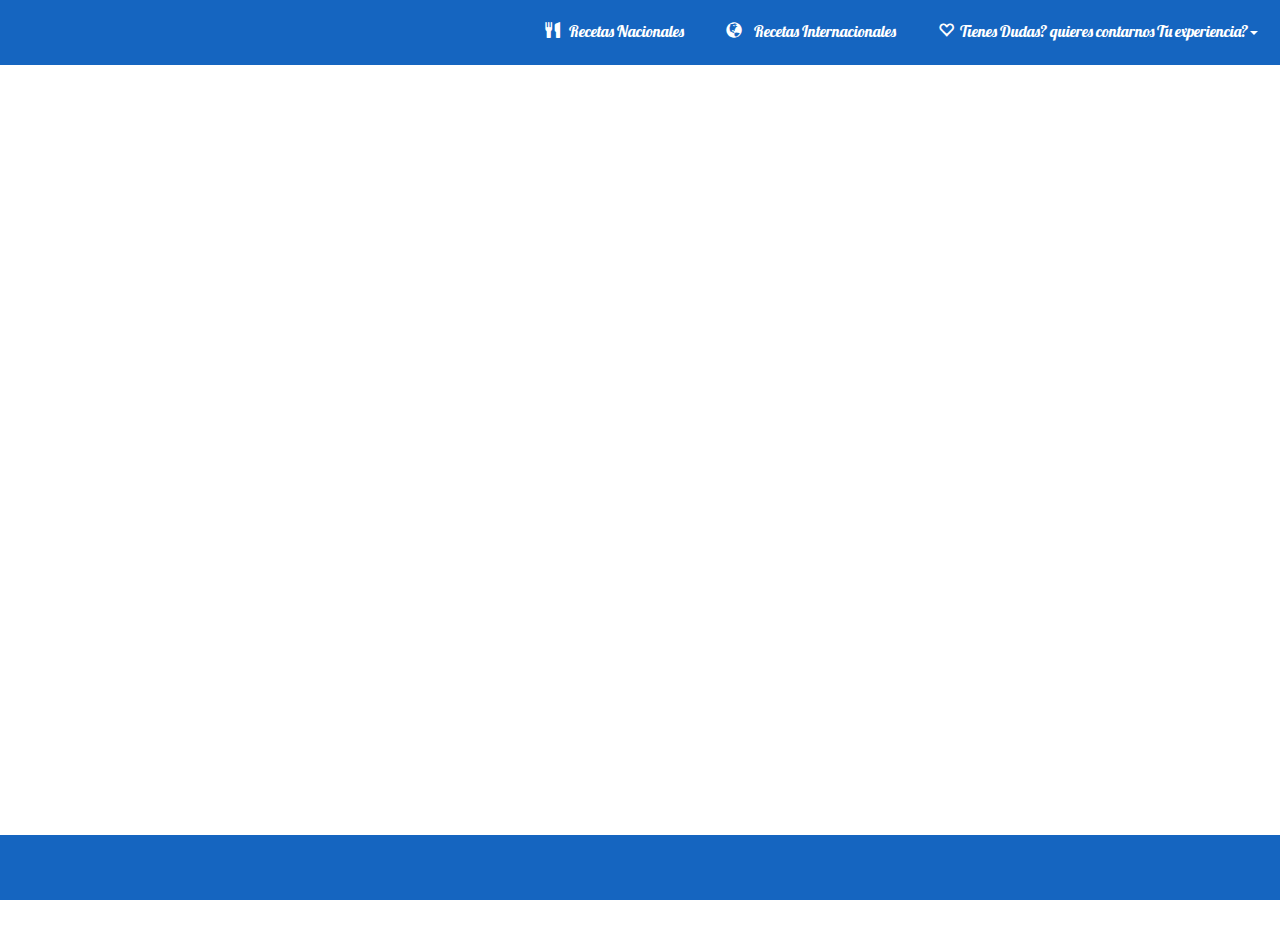
<file: index.html>
<html>
<head>
<meta charset="utf-8">
<title> Inicio </title>
<link rel="stylesheet" href="css/animate.css"/>
<link rel="stylesheet" href="css/estilo.css"/>
 <link href="css/bootstrap.css" rel="stylesheet" type="text/css"/>
         <script src="js/jquery.js"></script>
        <script src="js/bootstrap-modal.js"></script>
        <script src="js/bootstrap-dropdown.js" type="text/javascript"></script>
</head>		
<body>
<nav class="navbar navbar-inverse navbar-fixed-top">
<div id="indexMenu" class="navbar-collapse collapse">
	<ul class="nav navbar-nav navbar-right" style="margin-right: 1px;" >
		<li>
			<a href="recetas_naci.html" target="contenido" style="font-size: 12pt;">
	        	<span class="glyphicon glyphicon-cutlery" aria-hidden="true"></span>
			&nbsp;&nbsp;Recetas Nacionales
			</a>
		</li>
		
		<li>
			<a href="recetas_inter.html" target="contenido" style="font-size: 12pt;">
            		<span class="glyphicon glyphicon-globe" aria-hidden="true"></span>
			&nbsp;&nbsp; Recetas Internacionales</a>
		</li>
		
		<li class="dropdown">
		<a class="dropdown-toggle" data-toggle="dropdown" role="button" aria-haspopup="true" aria-expanded="false" style="font-size: 12pt;">
            <span class="glyphicon glyphicon-heart-empty" aria-hidden="true"></span>&nbsp;&nbsp;Tienes Dudas? quieres contarnos Tu experiencia?<span class="caret"></span>
        </a> 
			<ul class="dropdown-menu"> 
				<li> <a href="#contac" data-toggle="modal" data-target="#contac" role="tab" data-toggle="tab"> Contactanos.. </a> </li>
			</ul>		
		</li>
	</ul>
	</div>
</nav>

<div id="contenido" style=" margin-top:45;">
	<iframe name="contenido" frameborder="0" scrolling="no" height="100%" width="100%"></iframe>
</div>

<footer class="footer">
	<nav class="navbar navbar-inverse navbar-fixed-bottom">
<div id="indexMenu" class="navbar-collapse collapse">
 
	</div>
</nav>
</footer>

<!-- Modal login-->
<div id="contac" class="modal fadeIn" tabindex="-1" role="dialog" aria-labelledby="myModalLabel">

	<div class="modal-dialog" role="document">
		<div class="modal-content"> <!-- div general ( ventana emergente de login ) -->
			<div class="modal-header"> <!-- div header del modal-->
				  <h3 class="text-center text-capitalize text-primary"> Cuentanos ..
            <span style="margin-top:2%;" data-dismiss="modal" aria-hidden="true" class="fa fa-times close"><b class="text-danger fa fa-times">X</b></span>
         </h3>
			</div>
				
				<div class="modal-body">
					<div class="row">
					<form>
						<div class="col-md-6 col-md-offset-3">
						  <div class="form-group"><input class="form-control" autocomplete="off" placeholder="usuario" name="user" />
						  </div>
							 <div class="form-group"><input class="form-control" type="email" autocomplete="off" placeholder="correo" name="correo" required />
							 </div>
								 <textarea name="comentario" class="form-control" rows="5" cols="40">Escrbibe tu comentario aquí...</textarea>
								 <br>
							</div>
									 <div class="col-md-6 col-md-offset-3 text-center">
									 <div class="btn btn-success" id="submit"> Enviar </div></div>
									
					</form>
					
				    </div>
							<div class="modal-footer" style="background-color:rgb(51, 122, 183); border-radius: 3px; height: 40px; margin-top:2%;">     <!-- contenido footer -->
							</div>
	</div><!-- div cierre body -->
	</div> <!-- cierre del contenedor modal General -->
	</div> <!-- Cierre de la ventana modal -->


</body>
</html>
</file>
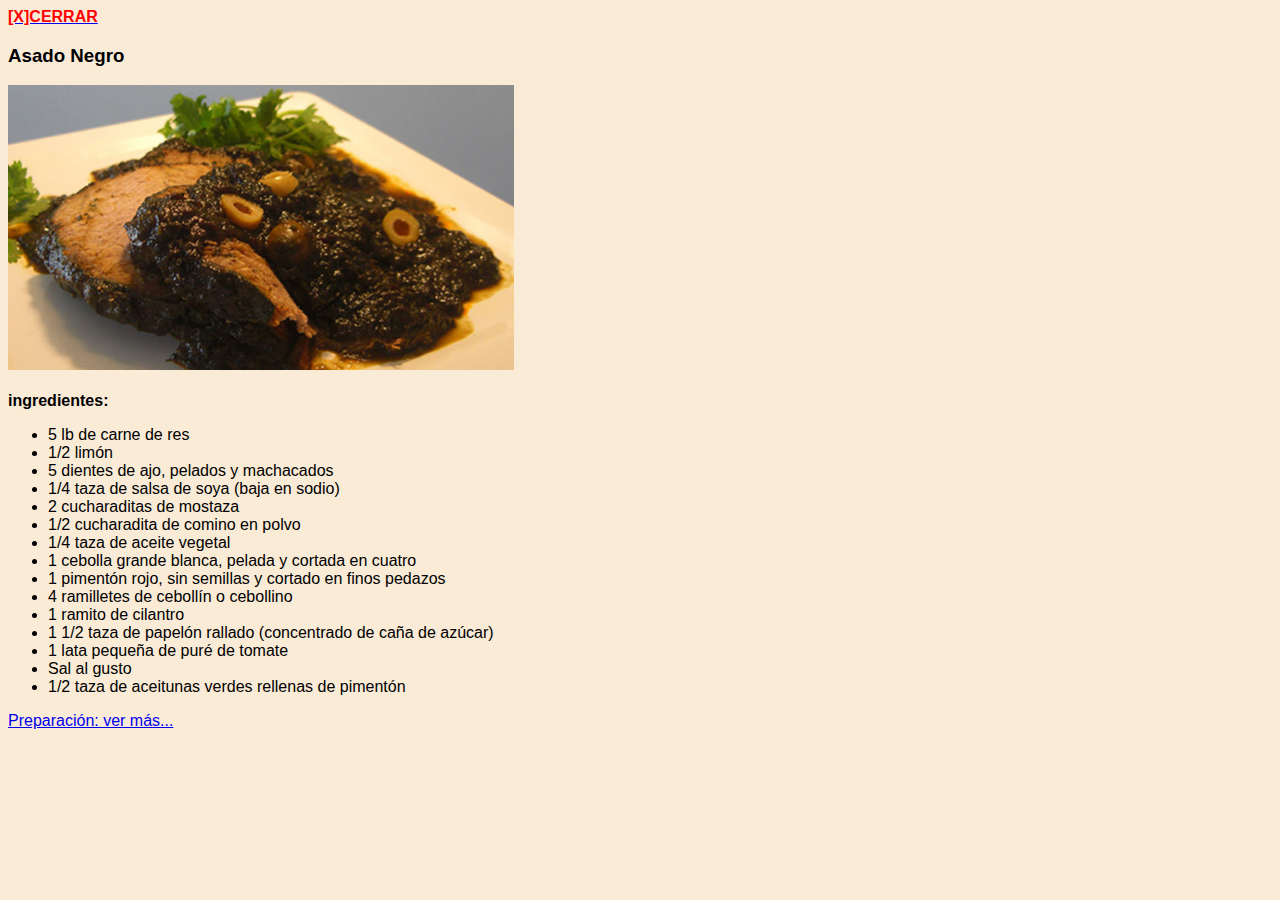
<file: asado.html>
<!DOCTYPE html>
<head>
<meta charset="UTF-8">
<title> asado negro </title>
</head>

<body bgcolor="antiquewhite">
<font face="arial">


<article>
<a href="defaul.html" target="muestra"><font color="red"><b>[X]CERRAR </b></font></a>
<font face="arial">
<h3>Asado Negro</h3>

<img src="asado_negro.jpg" alt="imagen del Asado" style="width: 40%; height: 40%;"> <br><br>
<b>ingredientes:</b>

<ul>
	<li> 5 lb de carne de res</li>
	<li> 1/2 limón</li>
	<li> 5 dientes de ajo, pelados y machacados </li>
	<li>1/4 taza de salsa de soya (baja en sodio) </li>
	<li>2 cucharaditas de mostaza </li>
	<li>1/2 cucharadita de comino en polvo </li>
	<li>1/4 taza de aceite vegetal </li>
	<li>1 cebolla grande blanca, pelada y cortada en cuatro </li>
	<li>1 pimentón rojo, sin semillas y cortado en finos pedazos </li>
	<li>4 ramilletes de cebollín o cebollino </li>
	<li>1 ramito de cilantro </li>
	<li>1 1/2 taza de papelón rallado (concentrado de caña de azúcar) </li>
	<li>1 lata pequeña de puré de tomate </li>
	<li>Sal al gusto </li>
	<li>1/2 taza de aceitunas verdes rellenas de pimentón </li>
</ul>

<a href="receta_asa.html" target="contenido"> Preparación: ver más...</a>
</font>


</font>
</body>
</html>
</file>
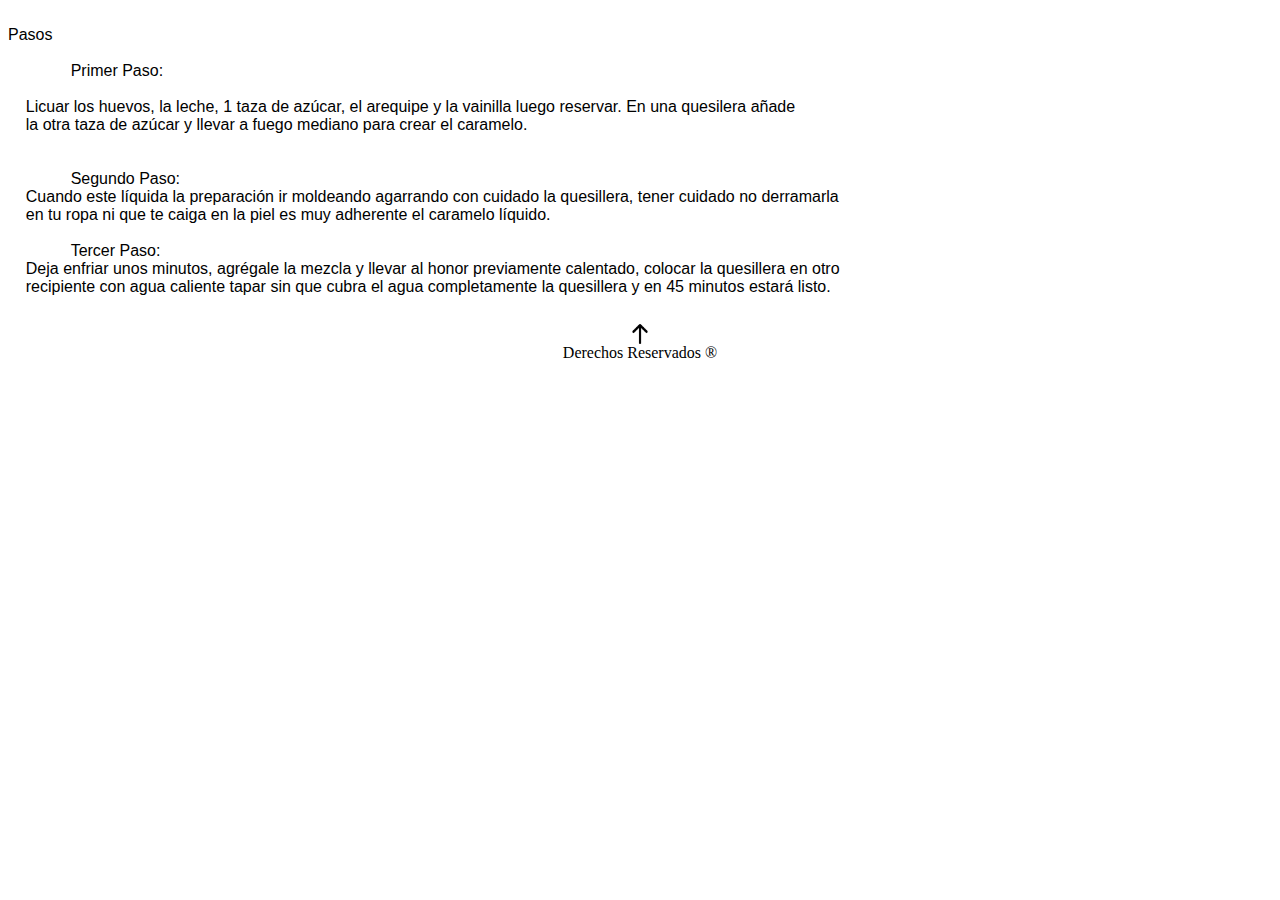
<file: conti.quesi.html>
<html>
<head>
<meta charset="UTF-8">
<title> document </title>
</head>

<body>

<pre>
<font face="arial">
Pasos

	Primer Paso:

    Licuar los huevos, la leche, 1 taza de azúcar, el arequipe y la vainilla luego reservar. En una quesilera añade 
    la otra taza de azúcar y llevar a fuego mediano para crear el caramelo.
	   

	Segundo Paso:
    Cuando este líquida la preparación ir moldeando agarrando con cuidado la quesillera, tener cuidado no derramarla 
    en tu ropa ni que te caiga en la piel es muy adherente el caramelo líquido.
	
	Tercer Paso:
    Deja enfriar unos minutos, agrégale la mezcla y llevar al honor previamente calentado, colocar la quesillera en otro 
    recipiente con agua caliente tapar sin que cubra el agua completamente la quesillera y en 45 minutos estará listo.
</font>
</pre><center>
<a href="default2.html"><img src="subir.png"  style="width: 20px; height: 20px;"></a>
<footer>Derechos Reservados ®</footer>
</center>
</body>
</html>
</file>
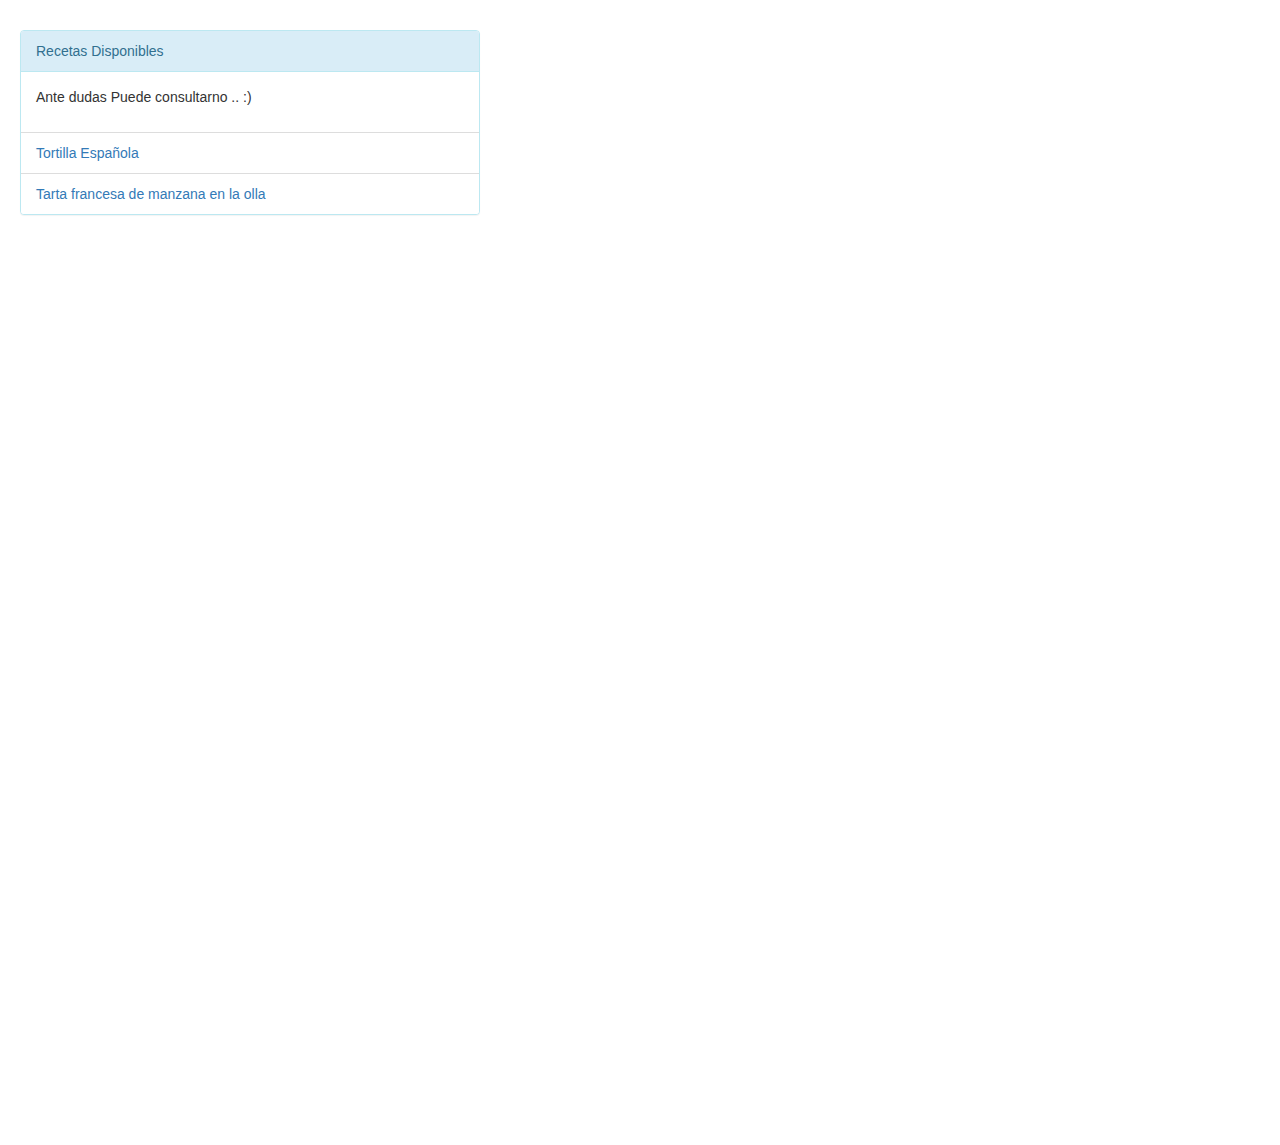
<file: recetas_inter.html>
<html>
<head>
	<meta charset="utf-8">
<title> None </title>
	<link href="css/bootstrap.css" rel="stylesheet" type="text/css"/>
	
</head>
<body>
	<div class="panel panel-info" style="margin-top: 30; margin-left: 20; margin-right: 800;">
		<div class="panel-heading"> Recetas Disponibles </div> <!-- Titulo del panel -->
		<div class="panel-body"> <p> Ante dudas Puede consultarno .. :)</p></div>
			<ul class="list-group">
				<li class="list-group-item"> <a href="#" target="contenido">Tortilla Española</a></li>
				<li class="list-group-item"> <a href="#" target="contenido">Tarta francesa de manzana en la olla</a></li>
		
			</ul>
	</div>
	
		<div id="contenido" style=" margin-top:30; margin-left: 220; margin-right: 150;">
			<iframe name="contenido" frameborder="0" scrolling="no" height="100%" width="100%"></iframe>
		</div>
</body>

</html>
</file>
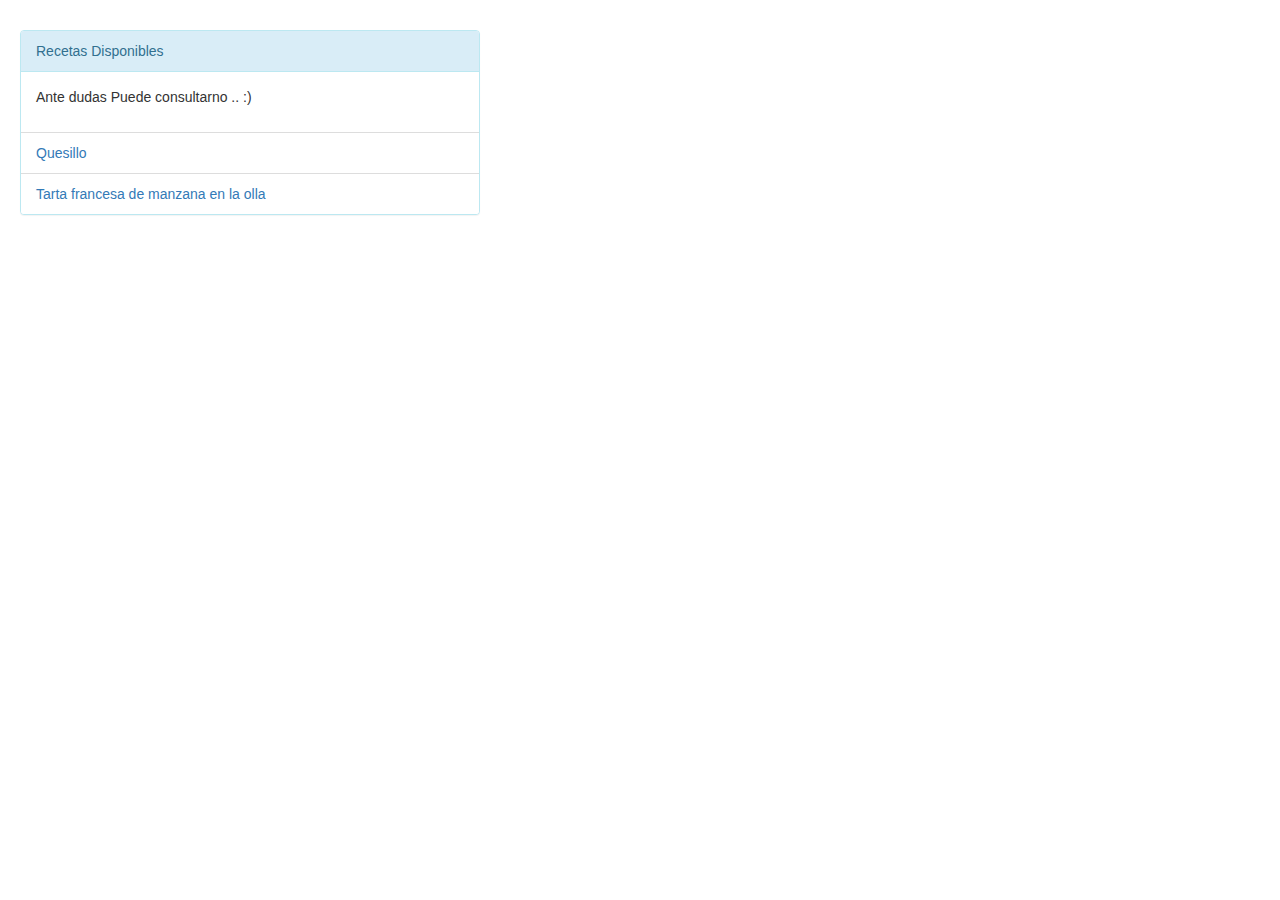
<file: recetas_naci.html>
<html>

<head>
<meta charset="utf-8">
<title> None </title>
	<link href="css/bootstrap.css" rel="stylesheet" type="text/css"/>
	<script src="js/jquery.js"></script>
</head>
<body>
	<div class="panel panel-info" style="margin-top: 30; margin-left: 20; margin-right: 800;">
		<div class="panel-heading"> Recetas Disponibles </div> <!-- Titulo del panel -->
		<div class="panel-body"> <p> Ante dudas Puede consultarno .. :)</p></div>
			<ul class="list-group">
				<li class="list-group-item"> <a href="quesillo.html">Quesillo</a></li>
				<li class="list-group-item"> <a href="#">Tarta francesa de manzana en la olla</a></li>
		
			</ul>
	</div>
	
		<div id="contenido" style=" margin-top:30; margin-left: 220; margin-right: 150;">
			
		</div>
	<script>  
	$(document).ready(function(){
		$("a").click(function(){
			$("#contenido").load("a");
			     });
	});
	</script>
</body>

</html>
</file>
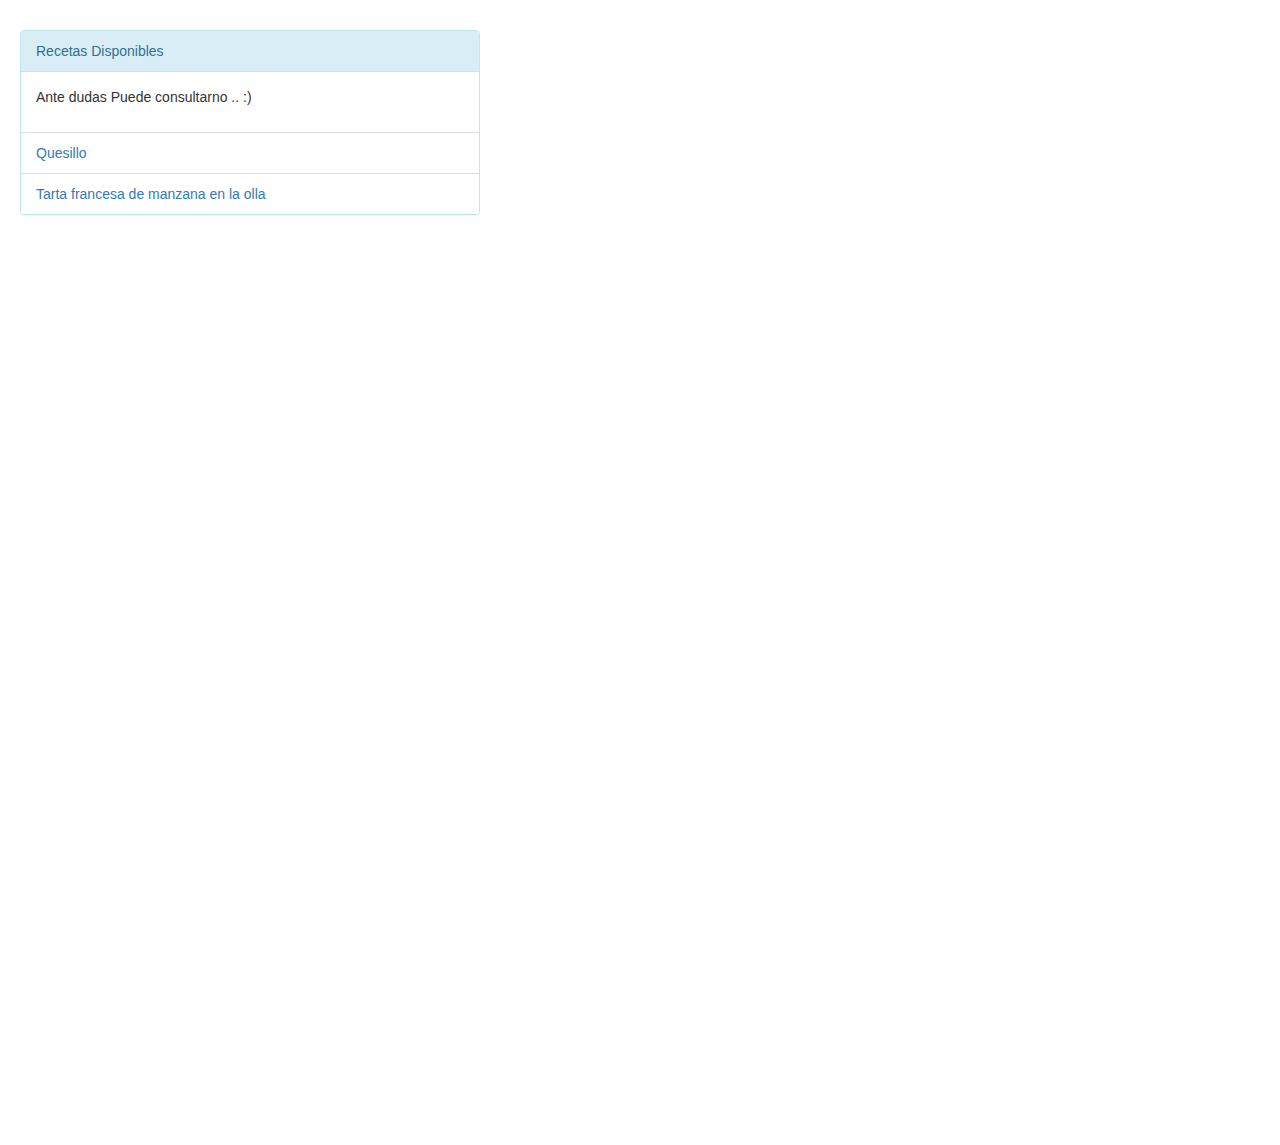
<file: proyecto 0.1/recetas_naci.html>
<html>

<head>
<meta charset="utf-8">
<title> None </title>
	<link href="css/bootstrap.css" rel="stylesheet" type="text/css"/>
	
</head>
<body>
	<div class="panel panel-info" style="margin-top: 30; margin-left: 20; margin-right: 800;">
		<div class="panel-heading"> Recetas Disponibles </div> <!-- Titulo del panel -->
		<div class="panel-body"> <p> Ante dudas Puede consultarno .. :)</p></div>
			<ul class="list-group">
				<li class="list-group-item"> <a href="quesillo.html" target="contenido">Quesillo</a></li>
				<li class="list-group-item"> <a href="#" target="contenido">Tarta francesa de manzana en la olla</a></li>
		
			</ul>
	</div>
	
		<div id="contenido" style=" margin-top:30; margin-left: 220; margin-right: 150;">
			<iframe name="contenido" frameborder="0" scrolling="no" height="100%" width="100%"></iframe>
		</div>
</body>

</html>
</file>
<file: css/estilo.css>
@font-face{
	font-family: Lobster-Regular;
	src:url('Lobster-Regular.ttf')format('truetype');
	}

li{
font-family: Lobster-Regular;
}
</file>
